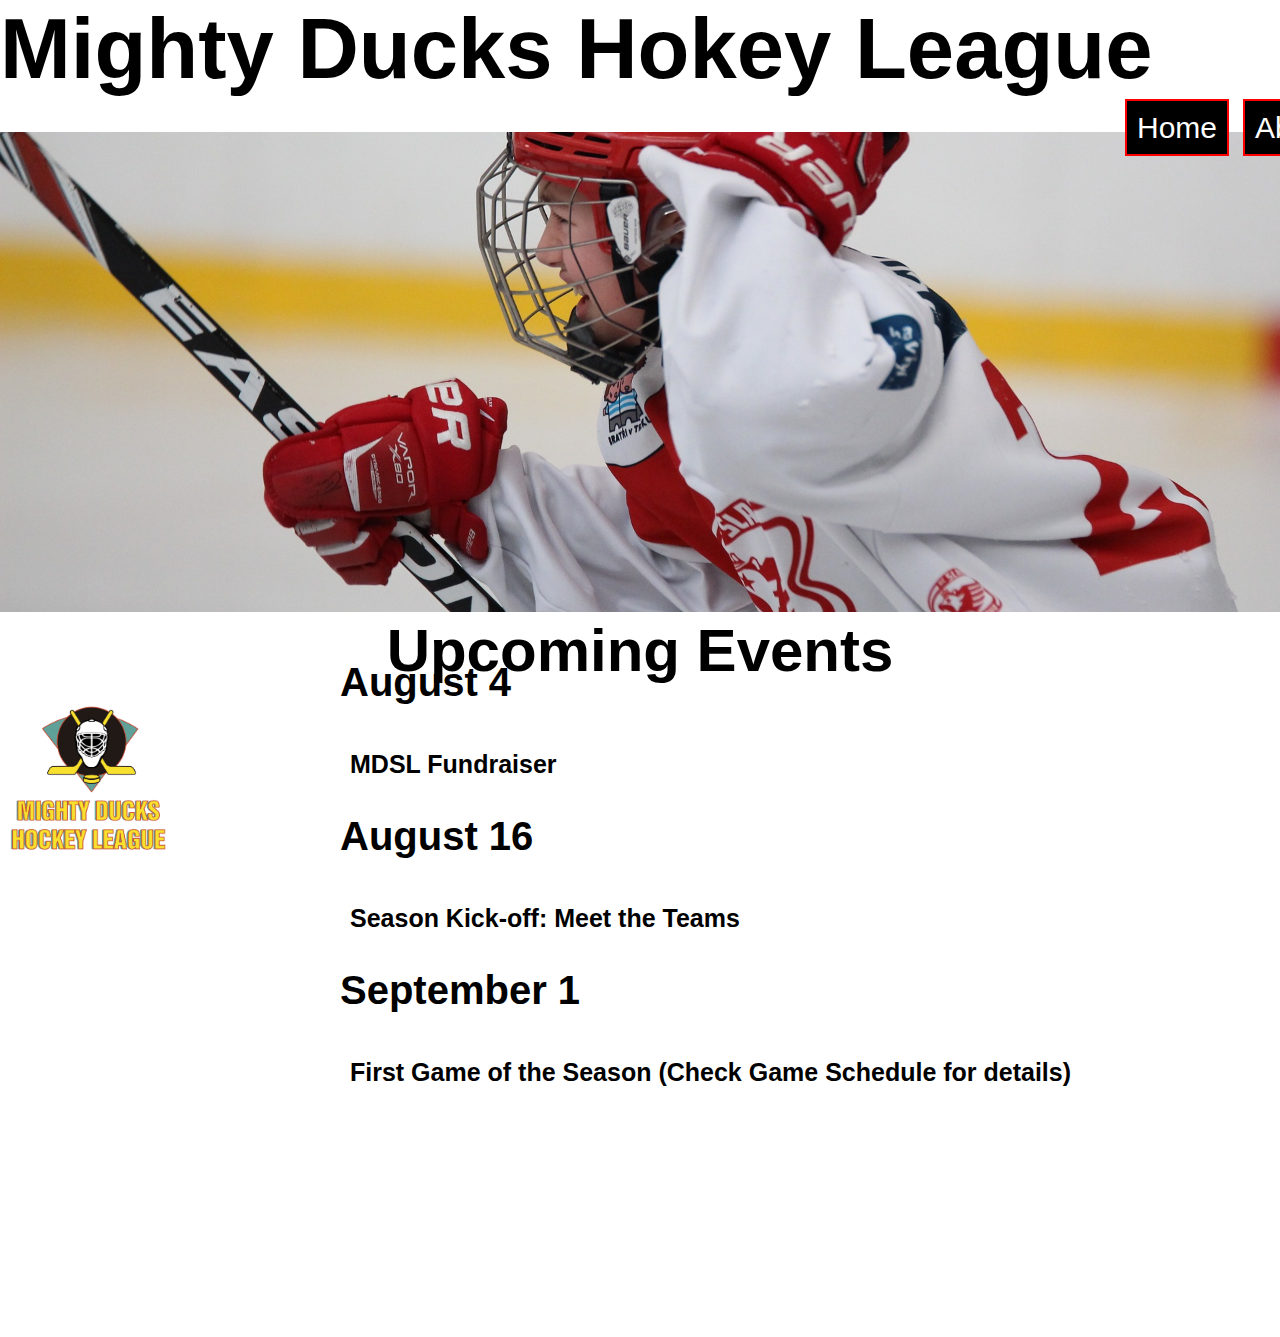
<file: index.html>
<!DOCTYPE html>
<html lang="en">
<head>
    <meta charset="UTF-8">
    <meta name="viewport" content="width=, initial-scale=1.0">
    <link rel="stylesheet" href="styles.css">
    <title>Home</title>
</head>
<body>
    <header> 
        <div>
            <h1 class="titulo_principal">Mighty Ducks Hokey League</h1>
            <nav>
                <div class="opciones">
                <a href="index.html">Home</a> 
                <a href="about.html">About</a>
                <a href="contact.html">Contact</a>
                <a href="game_information.html">Game Information</a>
                <a href="rules.html">Rules</a>
                </div>
            </nav>
            <img src="./imagenes/hockey  1.jpg" alt="jokey players">            
                
        </div>
    </header>

    <section>
        <div class="titulo_eventos">
        <h1 class="titulo_evento">Upcoming Events</h1>
        </div>
        <img src="./imagenes/Logo Mighty ducks-01.png" alt="logo">

    </section>

    <section>
    <div class="contenedor_articulos">
        <article class="articulos">
            <h2 class="h2_home">August 4</h2>
            <h3 class="h3_home">MDSL Fundraiser</h3>
        </article>

        <article class="articulos">
            <h2 class="h2_home">August 16</h2>
            <h3 class="h3_home">Season Kick-off: Meet the Teams</h3>
        </article>

        <article class="articulos">
            <h2 class="h2_home">September 1</h2>
            <h3 class="h3_home">First Game of the Season (Check Game Schedule for details)</h3>
        </article>
    </div> 

    <div class="contenedor_imagen">
        <img src="imagenes/hockey  2.jpg" alt="jugador de hokey">
    </div>
    </section>
</body>
</html>
</file>
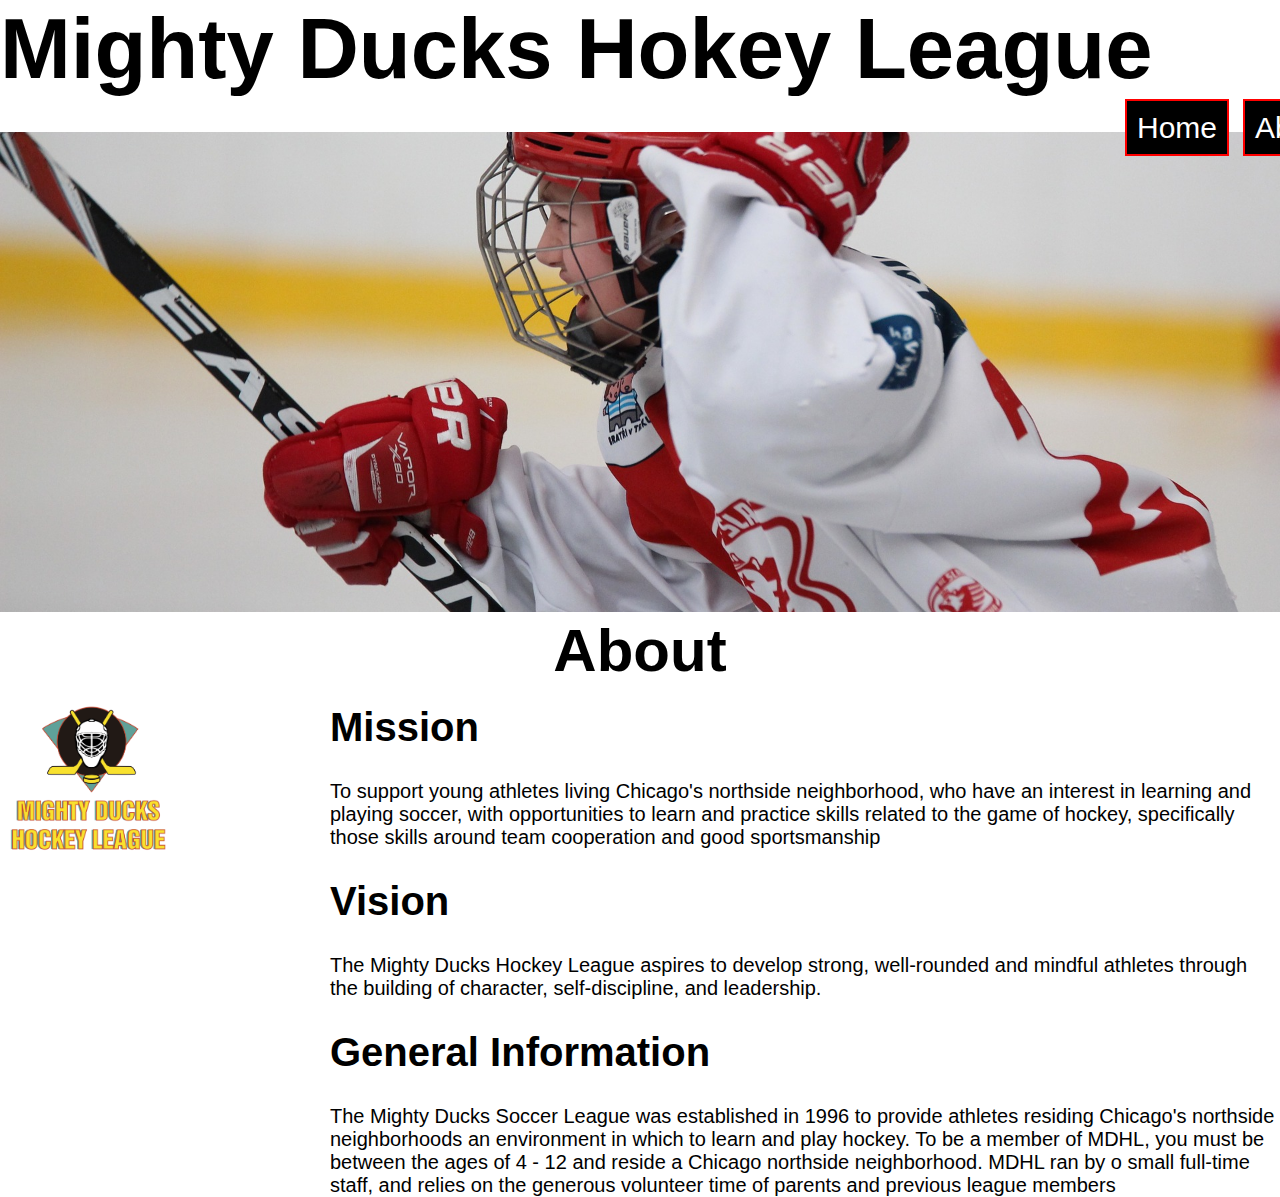
<file: about.html>
<!DOCTYPE html>
<html lang="en">
<head>
    <meta charset="UTF-8">
    <meta name="viewport" content="width=device-width, initial-scale=1.0">
    <link rel="stylesheet" href="styles.css">
    <title>About MDHL</title>
</head>
<body>
    <header> 
        <div>
            <h1 class="titulo_principal">Mighty Ducks Hokey League</h1>
            <nav>
                <div class="opciones">
                <a href="index.html">Home</a> 
                <a href="about.html">About</a>
                <a href="contact.html">Contact</a>
                <a href="game_information.html">Game Information</a>
                <a href="rules.html">Rules</a>
                </div>
            </nav>
            <img src="./imagenes/hockey  1.jpg" alt="jokey players">            
                
        </div>
    </header>
    
    <section>
        <div class="titulo_eventos">
        <h1 class="titulo_evento">About</h1>
        </div>
        <img src="./imagenes/Logo Mighty ducks-01.png" alt="logo" width="100px">
    </section>

    <section>
        <div class="seccion_articulos">
        
            <h2>Mission</h2>
            <p>To support young athletes living Chicago's northside neighborhood, who have an interest in
            learning and playing soccer, with opportunities to learn and practice skills related to the game of
            hockey, specifically those skills around team cooperation and good sportsmanship</p>
        

        
            <h2>Vision</h2>
            <p>The Mighty Ducks Hockey League aspires to develop strong, well-rounded and mindful athletes
                through the building of character, self-discipline, and leadership.</p>
        

        
            <h2>General Information</h2>
            <p>The Mighty Ducks Soccer League was established in 1996 to provide athletes residing
                Chicago's northside neighborhoods an environment in which to learn and play hockey. To be a
                member of MDHL, you must be between the ages of 4 - 12 and reside a Chicago northside
                neighborhood. MDHL ran by o small full-time staff, and relies on the generous volunteer time of
                parents and previous league members</p>
        
    </div>
    </section>
</body>
</html>
</file>
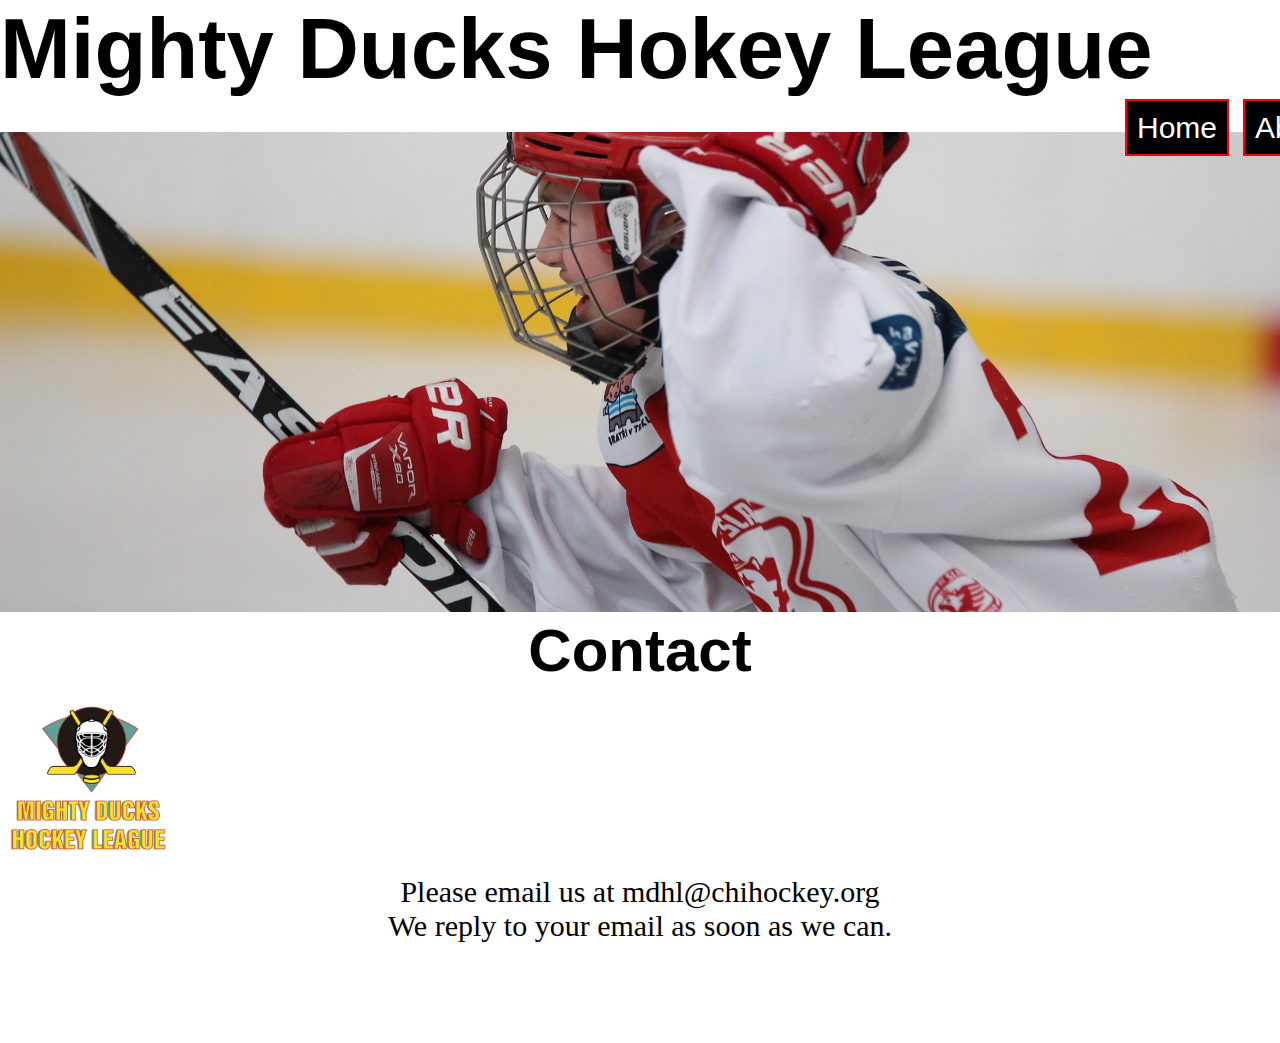
<file: contact.html>
<!DOCTYPE html>
<html lang="en">
<head>
    <meta charset="UTF-8">
    <meta name="viewport" content="width=device-width, initial-scale=1.0">
    <link rel="stylesheet" href="styles.css">
    <title>Contact</title>
</head>
<body>
    <header> 
        <div>
            <h1 class="titulo_principal">Mighty Ducks Hokey League</h1>
            <nav>
                <div class="opciones">
                <a href="index.html">Home</a> 
                <a href="about.html">About</a>
                <a href="contact.html">Contact</a>
                <a href="game_information.html">Game Information</a>
                <a href="rules.html">Rules</a>
                </div>
            </nav>
            <img src="./imagenes/hockey  1.jpg" alt="jokey players">            
                
        </div>
    </header>
   
    <section>
        <div class="titulo_eventos">
        <h1 class="titulo_evento">Contact</h1>
        </div>
        <img src="./imagenes/Logo Mighty ducks-01.png" alt="logo">

    </section>

    <section class="seccion_contacto">
        
        <p>Please email us at mdhl@chihockey.org</p>
        <p>We reply to your email as soon as we can.</p>
    </section>
</body>
</html>
</file>
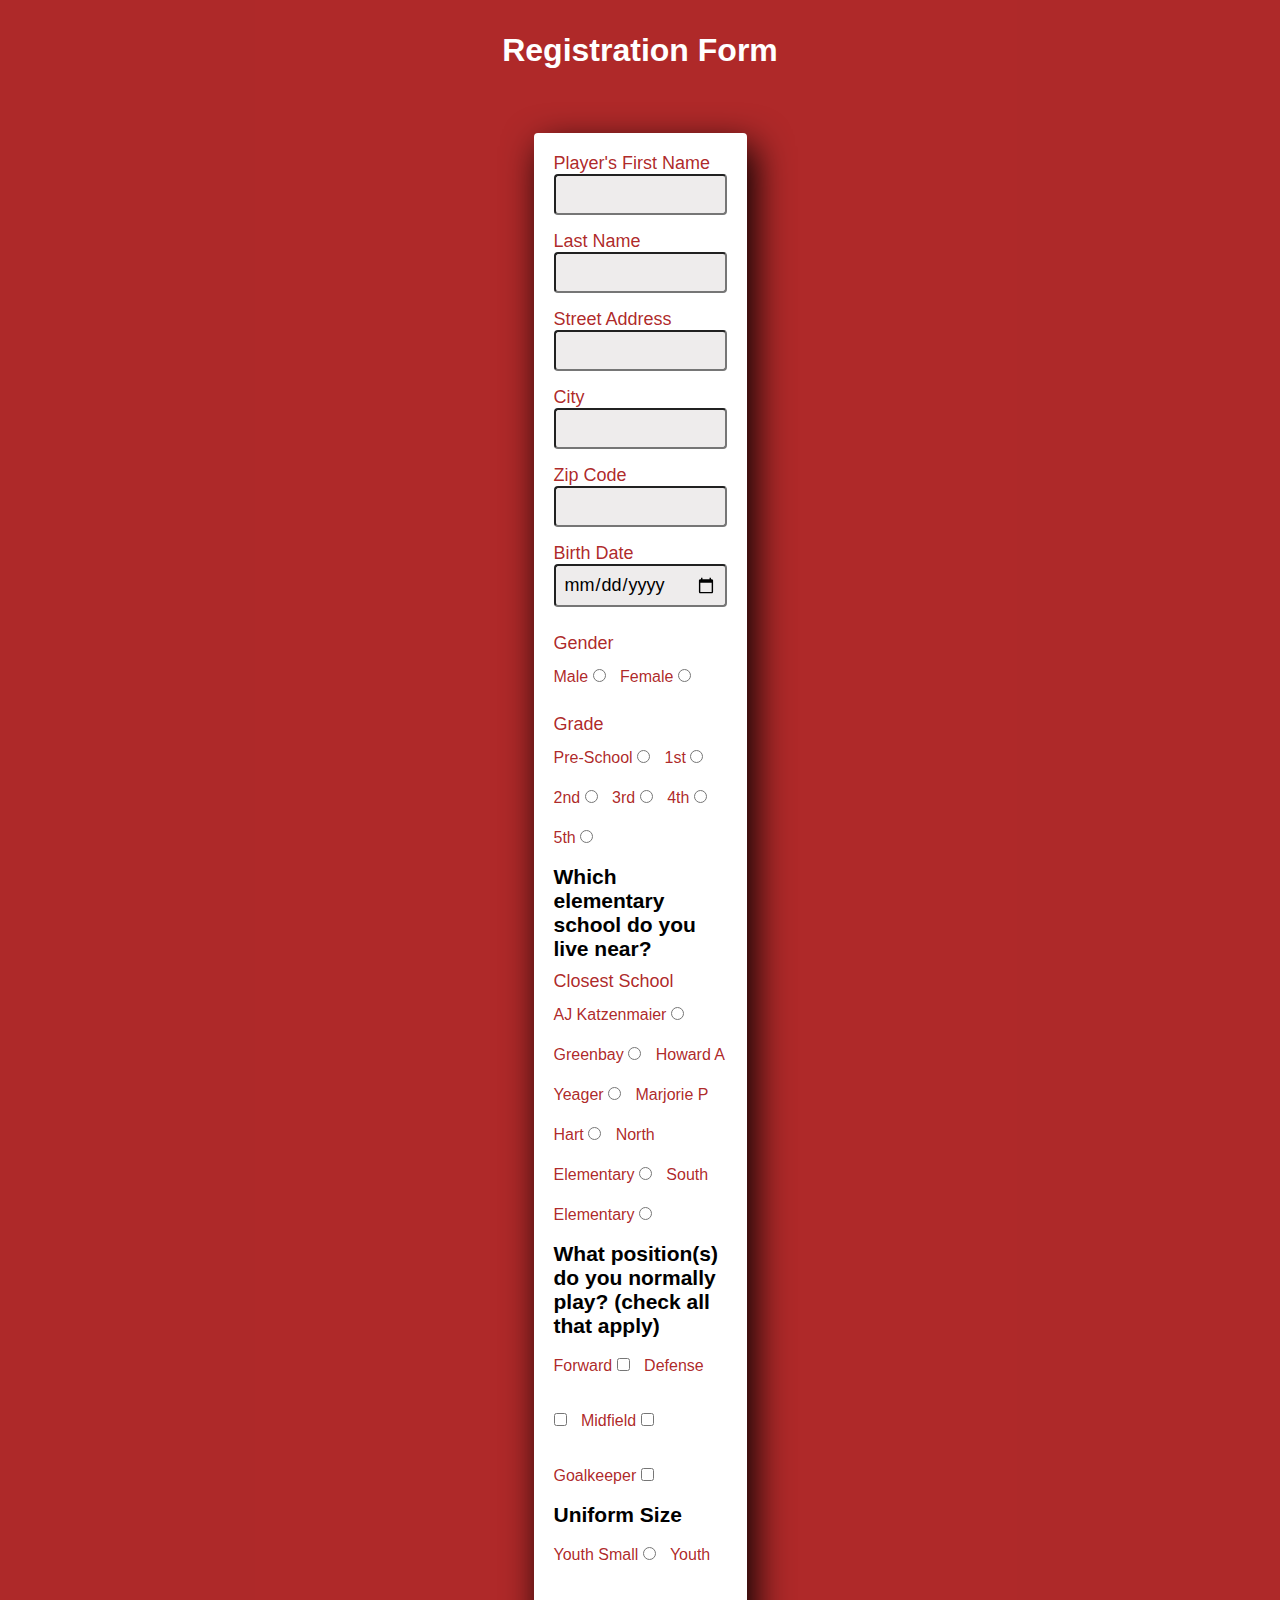
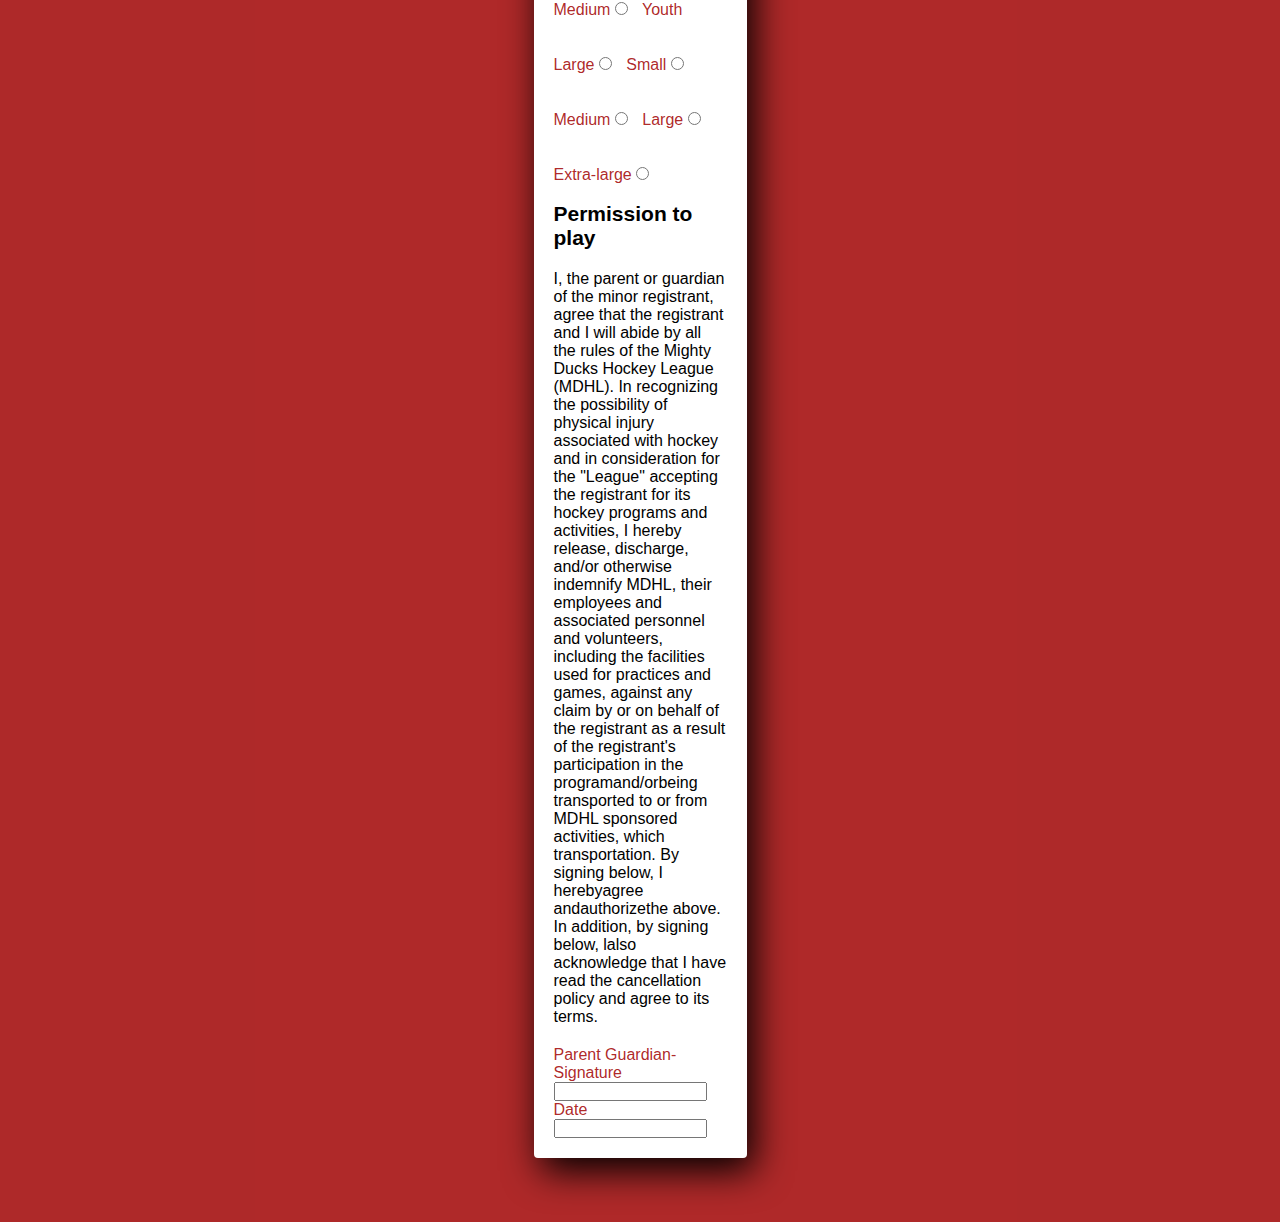
<file: formulario.html>
<!DOCTYPE html>
<html lang="en">
<head>
    <meta charset="UTF-8">
    <meta name="viewport" content="width=device-width, initial-scale=1.0">
    <link rel="stylesheet" href="stylesform.css">
    <title>Form</title>
</head>
<body>

    <div class="layout">
        <h1>Registration Form</h1>
        <form action="showdata.html" method="get">

            <label class="titulos" for="inputNombre">Player's First Name
                <input class="control" id="inputNombre" name="name" nametype="text" >    
            </label>
        
    
        <label class="titulos" for="inputApellido">Last Name
            <input class="control" id="inputApellido" name="lastname" type="text">
        </label>
        
        <label class="titulos" for="inputAdress">Street Address
            <input class="control" id="inputAdress" name="address" type="text">
        </label>
        
    
        <label class="titulos" for="inputCity">City
            <input class="control" id="inputCity" name="city" type="text">
        </label>
        
    
        <label class="titulos" for="inputCode">Zip Code
            <input class="control" id="inputCode" name="code" type="text">
        </label>

        
        <label class="titulos" for="inputBirth">Birth Date
            <input class="control" id="inputBirth" name="birth" type="date">
        </label>
        
        <div>
            <legend>Gender</legend>
            <label>Male
                <input class="gen_titulo" type="radio" name="gender" value="male">
            </label>

            <label>Female
                <input class="gen_titulo"type="radio" name="gender" value="female">
            </label>
        </div>

        <div>
            <legend>Grade</legend>
            <label>Pre-School
                <input class="gen_titulo" type="radio" name="grade" value="pre-school">
            </label>

            <label>1st
                <input class="gen_titulo" type="radio" name="grade" value="1st">
            </label>

            <label>2nd
                <input class="gen_titulo" type="radio" name="grade" value="2nd">
            </label>

            <label>3rd
                <input class="gen_titulo" type="radio" name="grade" value="3rd">
            </label>

            <label>4th
                <input class="gen_titulo" type="radio" name="grade" value="4th">
            </label>

            <label>5th
                <input class="gen_titulo" type="radio" name="grade" value="5th">
            </label>

        </div>

        <div>
            <h2>Which elementary school do you live near?</h2>
            <legend>Closest School</legend>
            <label>AJ Katzenmaier
                <input class="gen_titulo" type="radio" name="school" value="AJ Katzenmaier">
            </label>

            <label>Greenbay
                <input class="gen_titulo" type="radio" name="school" value="Greenbay">
            </label>

            <label>Howard A Yeager
                <input class="gen_titulo" type="radio" name="school" value="Howard A Yeager">
            </label>

            <label>Marjorie P Hart
                <input class="gen_titulo" type="radio" name="school" value="Marjorie P Hart">
            </label>

            <label>North Elementary
                <input class="gen_titulo" type="radio" name="school" value="North Elementary">
            </label>

            <label>South Elementary 
                <input class="gen_titulo" type="radio" name="school" value="South Elementary">
            </label>
        </div> 

        <div>
            <h2>What position(s) do you normally play? (check all that apply)</h2>
            <label>Forward
                <input class="pos_titulo" type="checkbox" name="position" value="forward">
            </label>

            <label>Defense
                <input  class="pos_titulo" type="checkbox" name="position" value="defense">
            </label>

            <label>Midfield
                <input class="pos_titulo" type="checkbox" name="position" value="midfield">
            </label>

            <label>Goalkeeper
                <input class="pos_titulo" type="checkbox" name="position" value="goalkeeper">
            </label>
        </div>

        <div>
            <h2>Uniform Size</h2>
            <label>Youth Small
                <input class="pos_titulo" type="radio" name="size" value="YouthSmall">
            </label>

            <label>Youth Medium
                <input class="pos_titulo" type="radio" name="size" value="YouthMedium">
            </label>

            <label>Youth Large
                <input class="pos_titulo" type="radio" name="size" value="YouthLarge">
            </label>

            <label>Small
                <input class="pos_titulo" type="radio" name="size" value="small">
            </label>

            <label>Medium
                <input class="pos_titulo" type="radio" name="size" value="medium">
            </label>

            <label>Large
                <input class="pos_titulo" type="radio" name="size" value="large">
            </label>

            <label>Extra-large
                <input class="pos_titulo" type="radio" name="size" value="Extra-large">
            </label>
        </div>

        <div>
            <h2 class="Permission">Permission to play</h2>
           <p>I, the parent or guardian of the minor registrant, agree that the registrant and I will abide by all the rules of the Mighty Ducks Hockey League (MDHL). 
            In recognizing the possibility of physical injury associated with hockey and in consideration for the "League" accepting the registrant for its hockey programs and activities,
             I hereby release, discharge, and/or otherwise indemnify MDHL, their employees and associated personnel and volunteers, including the facilities used for practices and games, 
            against any claim by or on behalf of the registrant as a result of the registrant's participation in the programand/orbeing transported to or from MDHL sponsored activities, which transportation.
            By signing below, I herebyagree andauthorizethe above. In addition, by signing below, lalso acknowledge that I have read the cancellation policy and agree to its terms.</p>

            <label>Parent Guardian-Signature
                <input class="last" type="text" name="signature">
            </label>

            <label>Date
                <input class="last" type="text" name="date">
            </label>
        </div>

        </form>
</div>
    
</body>
</html>
</file>
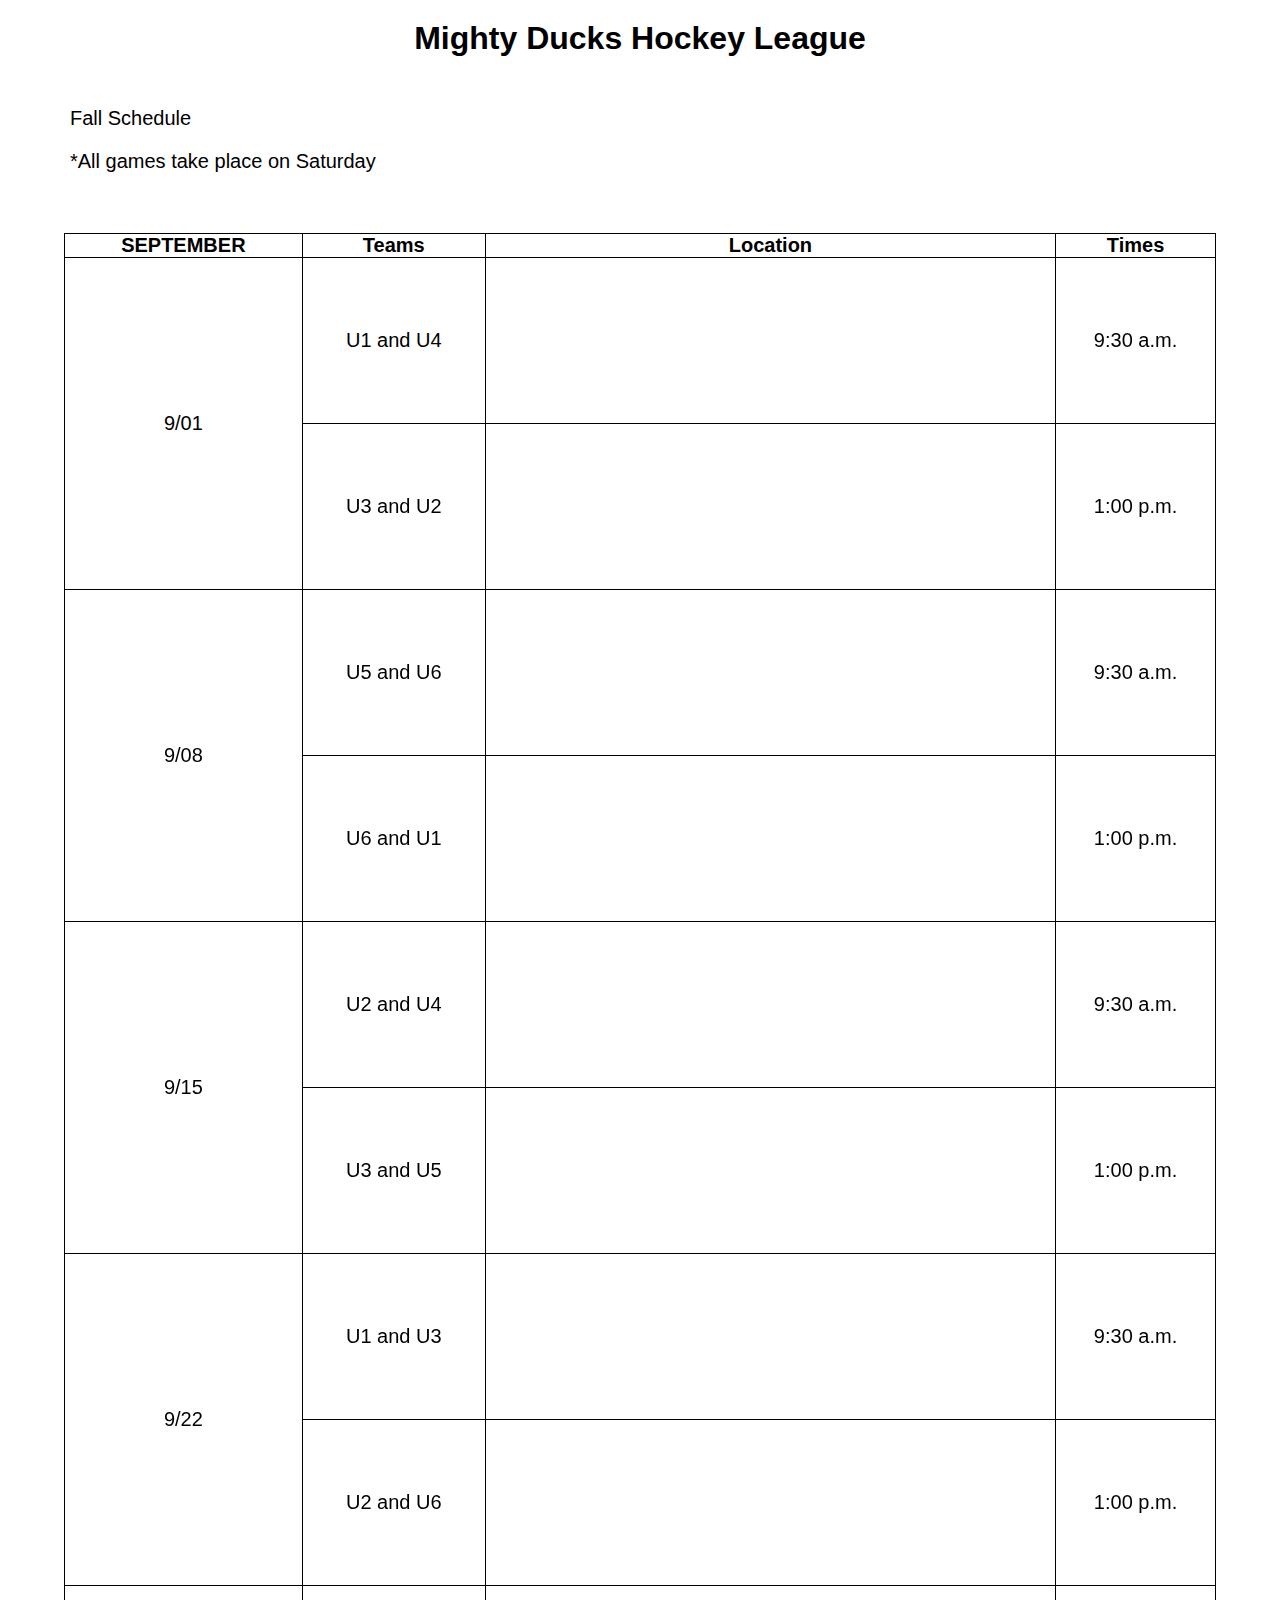
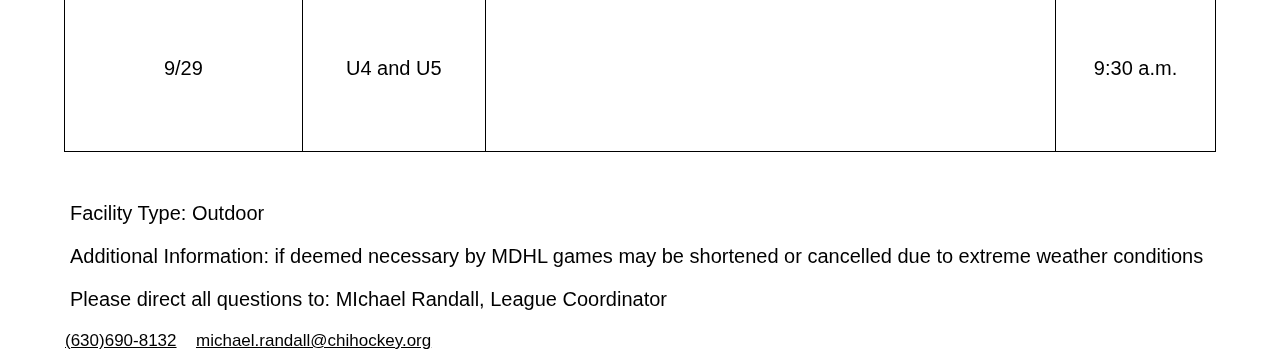
<file: game_information.html>
<!DOCTYPE html>
<html lang="en">
<head>
    <meta charset="UTF-8">
    <meta name="viewport" content="width=device-width, initial-scale=1.0">
    <link rel="stylesheet" href="main.css">
    <link rel="stylesheet" href="tabla.css">
    <title>Game Information</title>
</head>

<body>
    <header>
        <h1>Mighty Ducks Hockey League</h1>
    </header>
    <div class="contenedor_principal">
    <p>Fall Schedule</p>
        <p>*All games take place on Saturday</p>
    </div>
    <div class="layout">

        <main>
            
             <table>
                <thead>
                    <tr>
                        <th>SEPTEMBER</th>
                        <th>Teams</th>
                        <th>Location</th>
                        <th>Times</th>
                    </tr>
                </thead>

                <tbody>
                    <tr>
                        <td rowspan= "2">9/01</td>
                        <td>U1 and U4</td>
                        <td><iframe src="https://www.google.com/maps/embed?pb=!1m18!1m12!1m3!1d2949.7218323654615!2d-87.86296587606864!3d42.3271314458922!2m3!1f0!2f0!3f0!3m2!1i1024!2i768!4f13.1!3m3!1m2!1s0x880f9393cb3cefdb%3A0x62f2d1d35b7eed22!2sA.J.%20Katzenmaier%20Academy!5e0!3m2!1ses-419!2sar!4v1707331154615!5m2!1ses-419!2sar"></iframe></td>
                        <td>9:30 a.m.</td>
                    </tr>

                    <tr>
                        <td>U3 and U2</td>
                    
                        <td><iframe src="https://www.google.com/maps/embed?pb=!1m18!1m12!1m3!1d23597.761974535795!2d-87.88103879860154!3d42.32716526014988!2m3!1f0!2f0!3f0!3m2!1i1024!2i768!4f13.1!3m3!1m2!1s0x880f933bce5af881%3A0x740a7a7d548adce1!2sGreen%20Bay%20School%20(Pre-K)!5e0!3m2!1ses-419!2sar!4v1707331983239!5m2!1ses-419!2sar" width="600" height="450" style="border:0;" allowfullscreen="" loading="lazy" referrerpolicy="no-referrer-when-downgrade"></iframe></td>
                        <td>1:00 p.m.</td>
                    </tr>

                    <tr>
                        <td rowspan="2">9/08</td>
                        <td>U5 and U6</td>
                        <td><iframe src="https://www.google.com/maps/embed?pb=!1m18!1m12!1m3!1d2950.2698770540937!2d-87.85646138821927!3d42.31544223779904!2m3!1f0!2f0!3f0!3m2!1i1024!2i768!4f13.1!3m3!1m2!1s0x880feccac26b07c5%3A0x8b51fa5d6efe771a!2sHoward%20A.%20Yeager%20School%20(PRE-K)!5e0!3m2!1ses-419!2sar!4v1707333596425!5m2!1ses-419!2sar" width="600" height="450" style="border:0;" allowfullscreen="" loading="lazy" referrerpolicy="no-referrer-when-downgrade"></iframe></td>
                        <td>9:30 a.m.</td>
                    </tr>

                    <tr>
                        <td>U6 and U1</td>
                        <td><iframe src="https://www.google.com/maps/embed?pb=!1m18!1m12!1m3!1d2968.289654020579!2d-87.64855298823632!3d41.92962686206631!2m3!1f0!2f0!3f0!3m2!1i1024!2i768!4f13.1!3m3!1m2!1s0x880fd30f2637f9d7%3A0xdbff5d5dfcfcfa35!2sMarjorie%20P%20Hart%20Elementary!5e0!3m2!1ses-419!2sar!4v1707333690179!5m2!1ses-419!2sar" width="600" height="450" style="border:0;" allowfullscreen="" loading="lazy" referrerpolicy="no-referrer-when-downgrade"></iframe></td>
                        <td>1:00 p.m.</td>
                    </tr>

                    <tr>
                        <td rowspan="2">9/15</td>
                        <td>U2 and U4</td>
                        <td><iframe src="https://www.google.com/maps/embed?pb=!1m18!1m12!1m3!1d2969.5901945007627!2d-87.98530818823754!3d41.901669663818126!2m3!1f0!2f0!3f0!3m2!1i1024!2i768!4f13.1!3m3!1m2!1s0x880e4d32acf1269f%3A0xd5e750e2e3c30d09!2sNorth%20Elementary%20School!5e0!3m2!1ses-419!2sar!4v1707333789679!5m2!1ses-419!2sar" width="600" height="450" style="border:0;" allowfullscreen="" loading="lazy" referrerpolicy="no-referrer-when-downgrade"></iframe></td>
                        <td>9:30 a.m.</td>
                    </tr>

                    <tr>    
                        <td>U3 and U5</td>
                        <td><iframe src="https://www.google.com/maps/embed?pb=!1m18!1m12!1m3!1d2949.7218323654615!2d-87.86296587606864!3d42.3271314458922!2m3!1f0!2f0!3f0!3m2!1i1024!2i768!4f13.1!3m3!1m2!1s0x880f9393cb3cefdb%3A0x62f2d1d35b7eed22!2sA.J.%20Katzenmaier%20Academy!5e0!3m2!1ses-419!2sar!4v1707331154615!5m2!1ses-419!2sar" width="600" height="450" style="border:0;" allowfullscreen="" loading="lazy" referrerpolicy="no-referrer-when-downgrade"></iframe></td>
                        <td>1:00 p.m.</td>
                    </tr>

                    <tr>    
                        <td rowspan="2">9/22</td>
                        <td>U1 and U3</td>
                        <td><iframe src="https://www.google.com/maps/embed?pb=!1m18!1m12!1m3!1d94408.4841638295!2d-87.93646416399494!3d42.31554349608739!2m3!1f0!2f0!3f0!3m2!1i1024!2i768!4f13.1!3m3!1m2!1s0x880feccac2135a21%3A0x8ce88e90b96bbec1!2sSouth%20Elementary%20School%20(K-5)!5e0!3m2!1ses-419!2sar!4v1707334275987!5m2!1ses-419!2sar" width="600" height="450" style="border:0;" allowfullscreen="" loading="lazy" referrerpolicy="no-referrer-when-downgrade"></iframe></td>
                        <td>9:30 a.m.</td>
                    </tr>

                    <tr>    
                        <td>U2 and U6</td>
                        <td><iframe src="https://www.google.com/maps/embed?pb=!1m18!1m12!1m3!1d2950.2698770540937!2d-87.85646138821923!3d42.31544223779904!2m3!1f0!2f0!3f0!3m2!1i1024!2i768!4f13.1!3m3!1m2!1s0x880feccac26b07c5%3A0x8b51fa5d6efe771a!2sHoward%20A.%20Yeager%20School%20(PRE-K)!5e0!3m2!1ses-419!2sar!4v1707334090445!5m2!1ses-419!2sar" width="600" height="450" style="border:0;" allowfullscreen="" loading="lazy" referrerpolicy="no-referrer-when-downgrade"></iframe></td>
                        <td>1:00 p.m.</td>
                    </tr>

                    <tr> 
                        <td>9/29</td>   
                        <td>U4 and U5</td>
                        <td><iframe src="https://www.google.com/maps/embed?pb=!1m18!1m12!1m3!1d23597.761974535795!2d-87.88103879860154!3d42.32716526014988!2m3!1f0!2f0!3f0!3m2!1i1024!2i768!4f13.1!3m3!1m2!1s0x880f933bce5af881%3A0x740a7a7d548adce1!2sGreen%20Bay%20School%20(Pre-K)!5e0!3m2!1ses-419!2sar!4v1707331983239!5m2!1ses-419!2sar" width="600" height="450" style="border:0;" allowfullscreen="" loading="lazy" referrerpolicy="no-referrer-when-downgrade"></iframe></td>
                        <td>9:30 a.m.</td>
                    </tr>
                </tbody>
             </table>
        </main>


    </div>

    <section class="ult">
        <p>Facility Type: Outdoor</p>
        <p>Additional Information: if deemed necessary by MDHL games may be shortened or cancelled due to extreme weather conditions</p>
        <p>Please direct all questions to: MIchael Randall, League Coordinator</p>
        <div>
        <a href="phone">(630)690-8132</a>
        <a href="mailto:michael.randall@chihockey.org">michael.randall@chihockey.org</a>
        </div>
    </section>

</body>
</html>
</file>
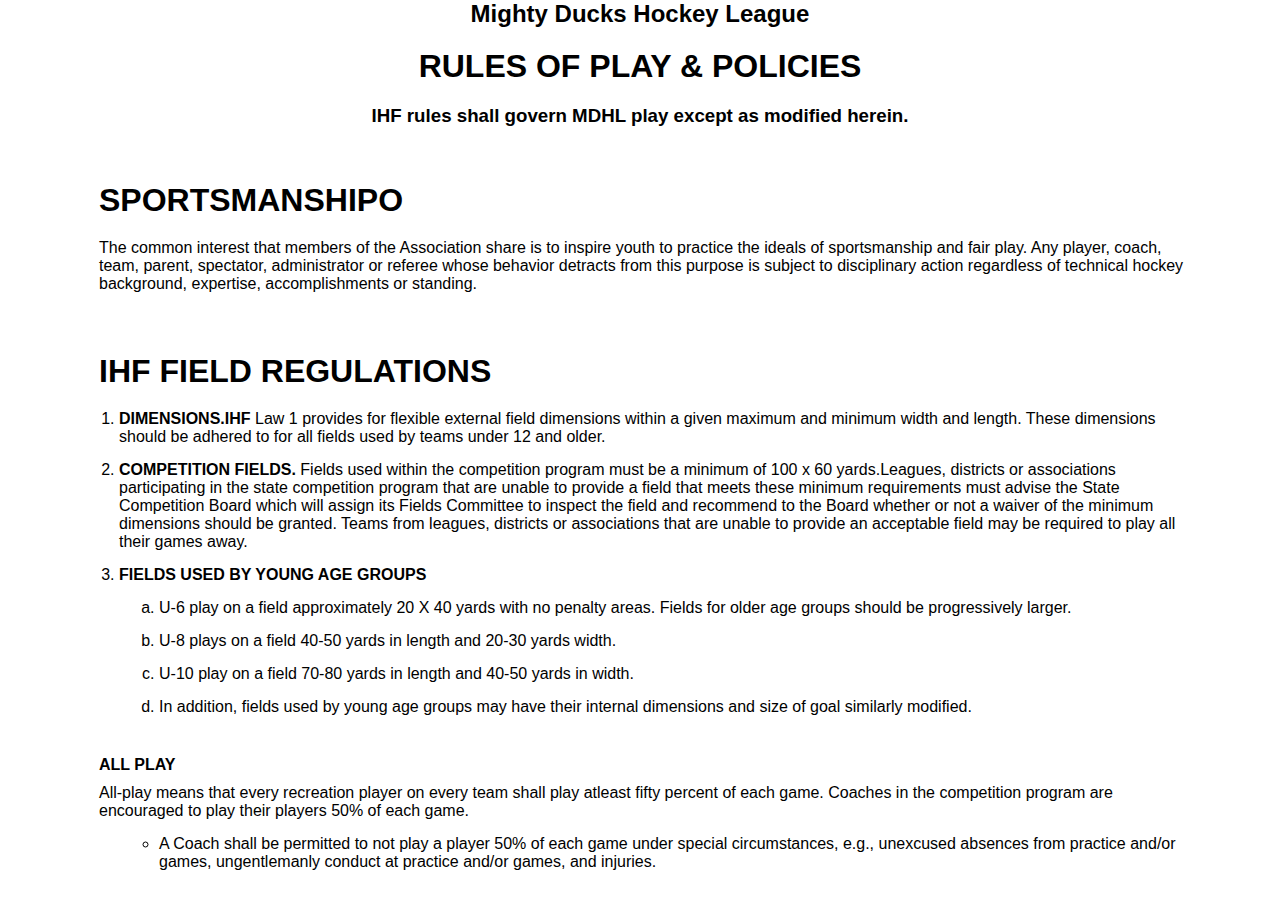
<file: rules.html>
<!DOCTYPE html>
<html lang="en">
<head>
    <meta charset="UTF-8">
    <meta name="viewport" content="width=device-width, initial-scale=1.0">
    <link rel="stylesheet" href="styles_list.css">
    <title>Rules</title>
</head>
<body>
    <div class="layout">
    <header>
        <h2>Mighty Ducks Hockey League</h2>
        <h1>RULES OF PLAY & POLICIES</h1>
        <h3>IHF rules shall govern MDHL play except as modified herein.</h3>
    </header>

    <main>
        <section>
            <h1>SPORTSMANSHIPO</h1>
            <p>The common interest that members of the Association share is to inspire
                youth to practice the ideals of sportsmanship and fair play. Any player, coach,
                team, parent, spectator, administrator or referee whose behavior detracts from
                this purpose is subject to disciplinary action regardless of technical hockey
                background, expertise, accomplishments or standing.</p>
        </section>

        <section>
            <h1>IHF FIELD REGULATIONS</h1>
            <ol>
                <li><b>DIMENSIONS.IHF</b> Law 1 provides for flexible external field dimensions within
                    a given maximum and minimum width and length. These dimensions should be
                    adhered to for all fields used by teams under 12 and older.</li>
                
                <li><b>COMPETITION FIELDS.</b> Fields used within the competition program must be
                    a minimum of 100 x 60 yards.Leagues, districts or associations participating in
                    the state competition program that are unable to provide a field that meets these
                    minimum requirements must advise the State Competition Board which will
                    assign its Fields Committee to inspect the field and recommend to the Board
                    whether or not a waiver of the minimum dimensions should be granted. Teams
                    from leagues, districts or associations that are unable to provide an acceptable
                    field may be required to play all their games away.</li>
                
                <li><b>FIELDS USED BY YOUNG AGE GROUPS</b>
                    <ol class="lista">
                        <li>U-6 play on a field approximately 20 X 40 yards with no penalty areas. Fields
                            for older age groups should be progressively larger.</li>
                            <li>U-8 plays on a field 40-50 yards in length and 20-30 yards width.</li>
                            <li>U-10 play on a field 70-80 yards in length and 40-50 yards in width.</li>
                            <li>In addition, fields used by young age groups may have their internal
                                dimensions and size of goal similarly modified.</li>
                    </ol>
                </li>
            </ol>
        </section>

        <section>
            <dl>
                <dt><b>ALL PLAY</b></dt>
                <dd>All-play means that every recreation player on every team shall play atleast
                    fifty percent of each game. Coaches in the competition program are encouraged
                    to play their players 50% of each game. </dd>
                    <ol class="lista_desc"><li>A Coach shall be permitted to not play a player 50% of each game
                        under special circumstances, e.g., unexcused absences from practice
                        and/or games, ungentlemanly conduct at practice and/or games, and
                        injuries.</li></ol>
            </dl>
        </section>
    </main>
    </div>
</body>
</html>
</file>
<file: styles.css>
*{
    margin: 0;
    padding: 0;
    box-sizing: border-box;
}
header img{
    width: 100%;
    height: 30rem;
    object-fit: cover;
}

section img{
    width: 14%; 
}

.titulo_principal{
    font-family: Arial, sans-serif; 
    font-size: 85px;
}

header{
    width: 100%;
}

a{
    font-family: Arial, sans-serif; 
    position: relative; 
    left: 70rem; 
    top: 0.8rem; 
    border: 2px solid red;
    font-size: 30px;
    text-decoration: none;
    color: white;
    background-color: black;
    padding: 10px;
    margin: 5px;
}

.titulo_eventos{
    text-align: center;
}

.titulo_evento{
    font-family: Arial, sans-serif; 
    font-size: 60px;
}


.h2_home{
    font-family: Arial, sans-serif; 
    position: relative;
    margin: 40px;
    bottom: 255px;
    font-size: 40px;
}

.h3_home{
    font-family: Arial, sans-serif;
    font-size: 25px;
    position: relative;
    margin: 30px;
    padding-left: 20px;
    bottom: 250px;
}

.contenedor_imagen{
    margin-left: 85rem;
    margin-top: -45rem; 

}
.contenedor_imagen > img{
    width: 400px;
    height: 400px;
    
}

.contenedor_articulos{
    padding-left: 300px;
    
}

.seccion_articulos{
    margin-top:-200px; 

}

.seccion_articulos >h2{
    font-family: Arial, sans-serif; 
    font-size: 40px;
    padding-left: 300px;
    margin: 30px;
    
}

.seccion_articulos >p{
    font-family: Arial, sans-serif; 
    font-size: 20px;
    padding-left: 330px;

}

/*CONTACTO */
.seccion_contacto >p {
    text-align: center;
    font-size: 30px;
 
}

.seccion_contacto{
    padding-bottom: 100px;
    padding-top: -10222220px;
}
</file>
<file: stylesform.css>
*{
    margin: 0;
    padding: 0;
    box-sizing: border-box;
    font-family: 'Gill Sans', 'Gill Sans MT', Calibri, 'Trebuchet MS', sans-serif;
}

.layout{
    width: 100%;
    min-height: 60vh;

    display: flex;
    flex-direction: column;
    justify-content: center;
    align-items: center;
    background-color:  hsla(0, 65%, 41%, 0.979);
}
h1{
    margin-top: 2rem;
    color: white;
}
form{
    display: flex;
    flex-direction: column;
    margin-top: 4rem;
    margin-bottom: 4rem;
    margin-left: 35rem;
    margin-right: 35rem;
    background-color: white;
    border-radius: 4px;
    box-shadow: 50px;
    padding: 20px;
    box-shadow: 7px 13px 37px #000;
}

.control{
    width: 100%;
    padding: 8px;
    border-radius: 4px;
    margin-bottom: 16px;
    font-size: 18px;
    
    background-color: rgb(238, 236, 236);
}

.titulos{
    color:  hsla(0, 65%, 41%, 0.979);
    font-size: 18px;
}

legend{
    color:  hsla(0, 65%, 41%, 0.979);
    font-size: 18px;
    padding-bottom: 10px;
    padding-top: 10px;
}

label{
    color:  hsla(0, 65%, 41%, 0.979);
}

.gen_titulo{
    padding-bottom: 50px;
    margin-top: 5px;
    margin-bottom: 22px;
    margin-right: 10px;
}

.pos_titulo{
    padding-bottom: 50px;
    margin-top: 20px;
    margin-bottom: 22px;
    margin-right: 10px;
}

h2{
    font-size: 21px;

}

.Permission{
    padding-bottom: 20px;
}

p{
    padding-bottom: 20px;
}

.last{
    margin-right: 20px;
}
</file>
<file: main.css>
*{
    margin: 0;
    padding: 0;
    box-sizing: border-box;
    font-family: Arial, sans-serif;
}

h1{
    text-align: center;
    margin: 20px;
}

.contenedor_principal{
    margin-top: 50px;
    margin-bottom: 60px;
}

.contenedor_principal p{
    margin-top: 20px;
    margin-bottom: 20px;
    padding-left: 20px;
    font-size: 20px;
}

.layout{
    width: 100%;
    min-height: 50vh;

    display: flex;
    flex-direction: column;
    align-items: center;

    gap: 50px;
    font-size: 20px;
}

section{
    margin-top: 50px;
}

section p {
    margin: 20px;
    font-size: 20px;
}

div a{
    text-align: center; 
    font-size: 17px;   
}

a{
    padding-left: 15px;
    color: black;
    text-align: center;
    display: inline-block;
    

}
</file>
<file: tabla.css>
main{
    width: 100%;
    display: flex;
    justify-content: center;
}

table{
    width: 90%;
    border: 1px solid black;
    border-collapse: collapse;
}


tbody{
    text-align: center;
}

td{
    height: 40px;
    border: 1px solid black;
    border-collapse: collapse;
}

iframe{
    width: 40%;
    height: 10rem;
    border: none;
}

th{
    border: 1px solid black;
    border-collapse: collapse;
}

.contenedor_principal{
    margin-left: 50px;
}

.ult{
    margin-left: 50px;
}
</file>
<file: styles_list.css>
*{
    margin: 0;
    padding: 0;
    box-sizing: border-box;
    font-family: Arial, sans-serif;
}

.layout{
    width: 100%;
    min-height: 100vh;
    display: flex;
    flex-direction: column;
    align-items: center;
    gap: 20px;
}
header h1{
    text-align: center;   
}

header h2{
    text-align: center;
}
h1{
    margin: 20px;
}
h3{
    text-align: center;
}
main{
    display: flex;
    width: 90%;
    flex-direction: column;

    gap: 10px;
}

ol li{
    margin-left: 40px;
    margin-top: 15px;
}

section p{
    padding-left: 20px;
}

section{
    margin: 15px;
}

.lista{
    list-style-type: lower-latin;
}

.lista_desc{
    list-style-type: circle;
    padding-left: 40px;
}

dt{
    margin-left: 20px;
}

dd{
    margin-top: 10px;
    margin-left: 20px;
}
</file>
